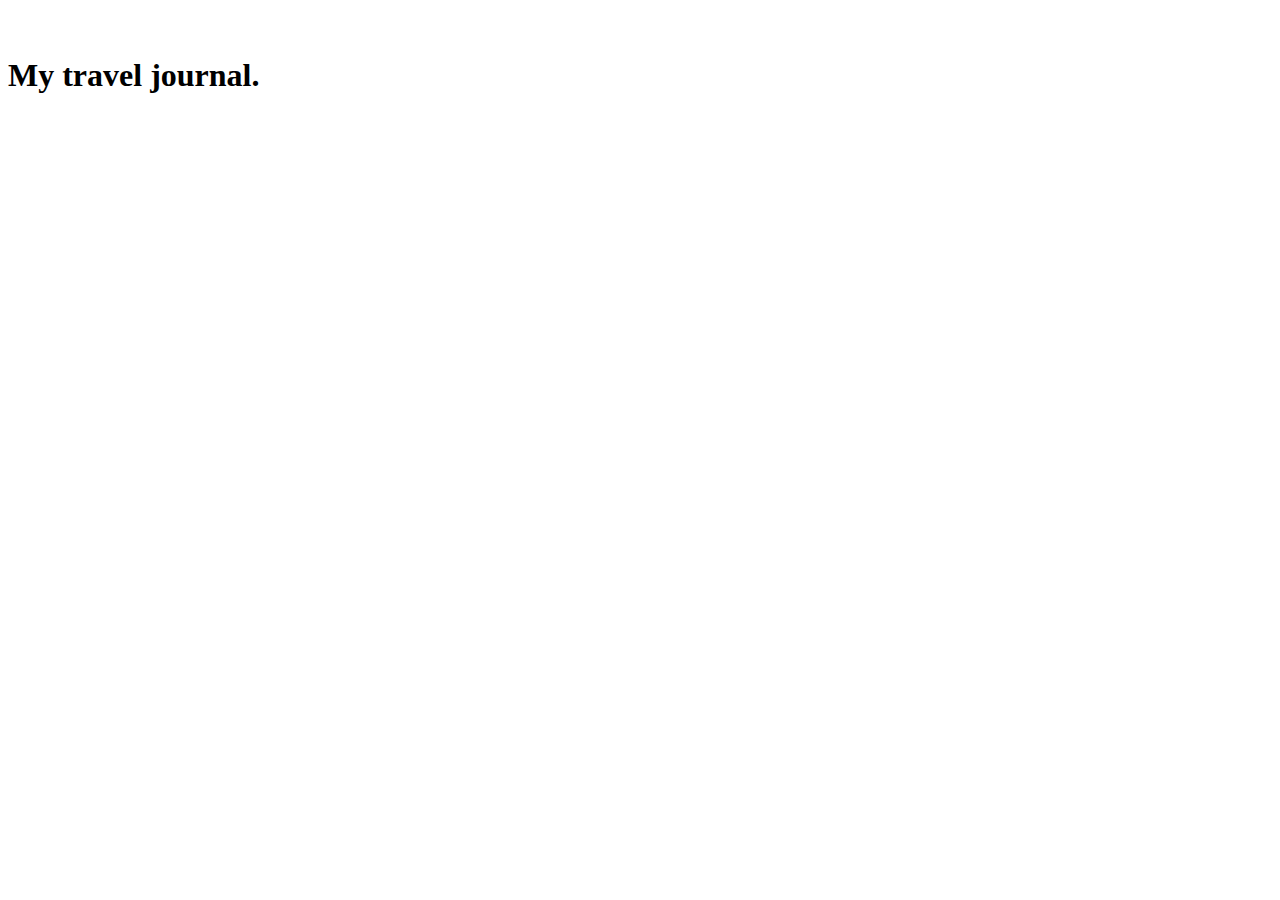
<file: travel-journal/public/index.html>
<!DOCTYPE html>
<html lang="en">
  <head>
    <meta charset="utf-8" />
    <link rel="icon" href="%PUBLIC_URL%/favicon.ico" />
    <meta name="viewport" content="width=device-width, initial-scale=1" />
    <meta name="theme-color" content="#000000" />
    <meta
      name="description"
      content="Web site created using create-react-app"
    />
    <link rel="apple-touch-icon" href="%PUBLIC_URL%/logo192.png" />

    <link rel="manifest" href="%PUBLIC_URL%/manifest.json" />

    <title>Travel journal</title>
  </head>
  <body>
    <noscript>You need to enable JavaScript to run this app.</noscript>
    <div id="root"></div>
    <header>
      <img src="Favicon.ico" alt="ico">
      <h1>My travel journal.</h1>
    </header>
  </body>
</html>
</file>
